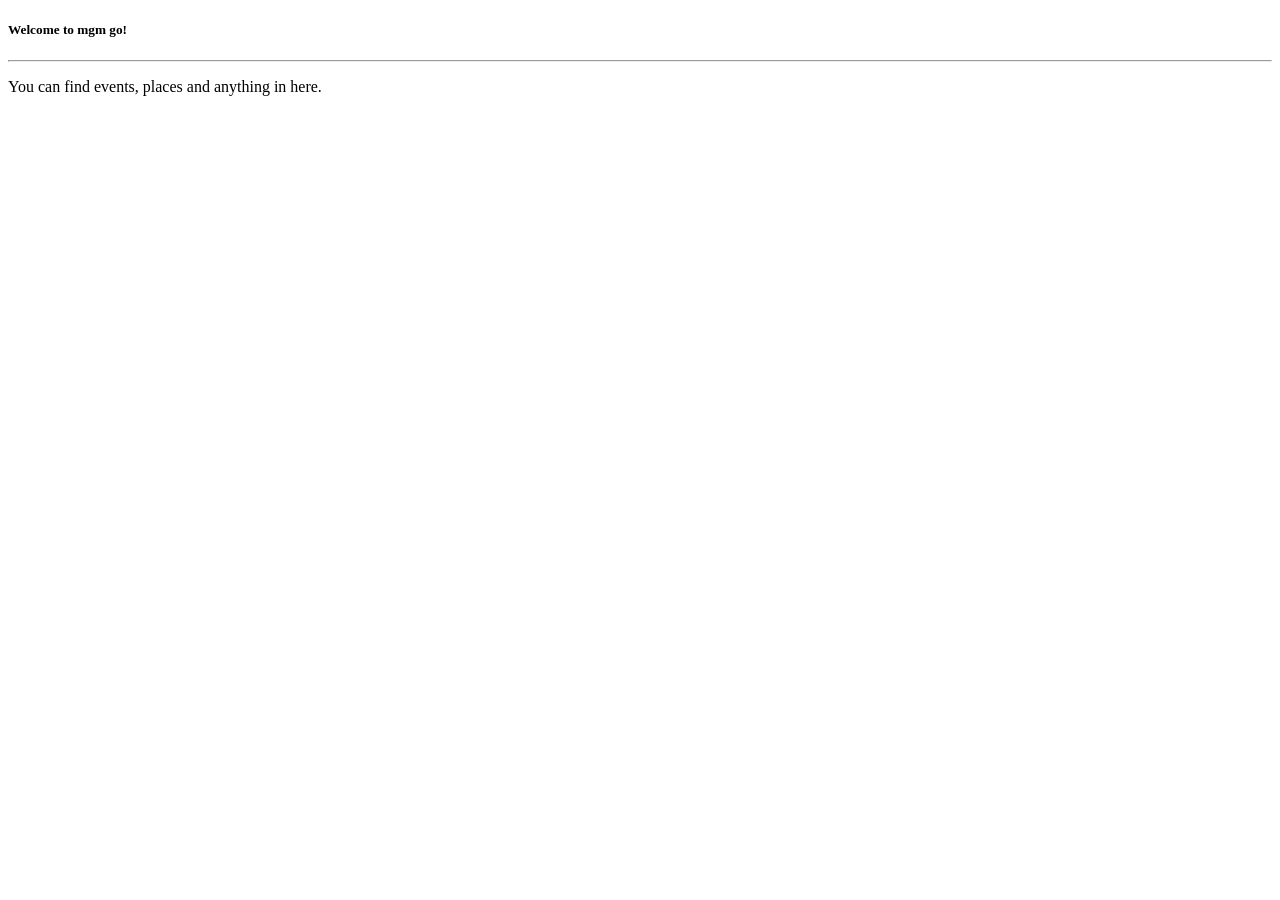
<file: src/main/webapp/WEB-INF/templates/home/index.html>
<!DOCTYPE html>
<html xmlns="http://www.w3.org/1999/xhtml"
      lang="en" xmlns:th="www.thymeLeaf.org"
      xmlns:layout="http://www.ultraq.net.nz/thymeleaf/layout"
      layout:decorate="~{layout/default-layout}">
<head>
    <title>mgm go</title>
    <link rel="stylesheet" type="text/css" th:href="@{/static/css/home/index.css}"/>

</head>
<body>

<div layout:fragment="main-content">
    <h5 class="display-4 d-none d-lg-block">Welcome to mgm go!</h5>
    <hr class="my-4 display-4 d-none d-lg-block">
    <p>You can find events, places and anything in here.</p>
    <div th:if="${not #lists.isEmpty(activities)}" th:each="item: ${activities}" class="activities">
        <a class="activity-item" th:href="@{/activity/{id}(id=${item.id})}" id="activity-link" >
            <div class="activity-img--wrapper col-lg-2 col-4 mr-1 pl-0">
                <img id="image-on-home-page" th:src="${item.imageId!=null}?@{/api/image/}+${item.imageId}:@{/static/images/no-img.png}"
                     alt=""/>
            </div>
            <p class="activity-name" th:text="${item.name}"></p>
        </a>

    </div>
</body>
</html>
</file>
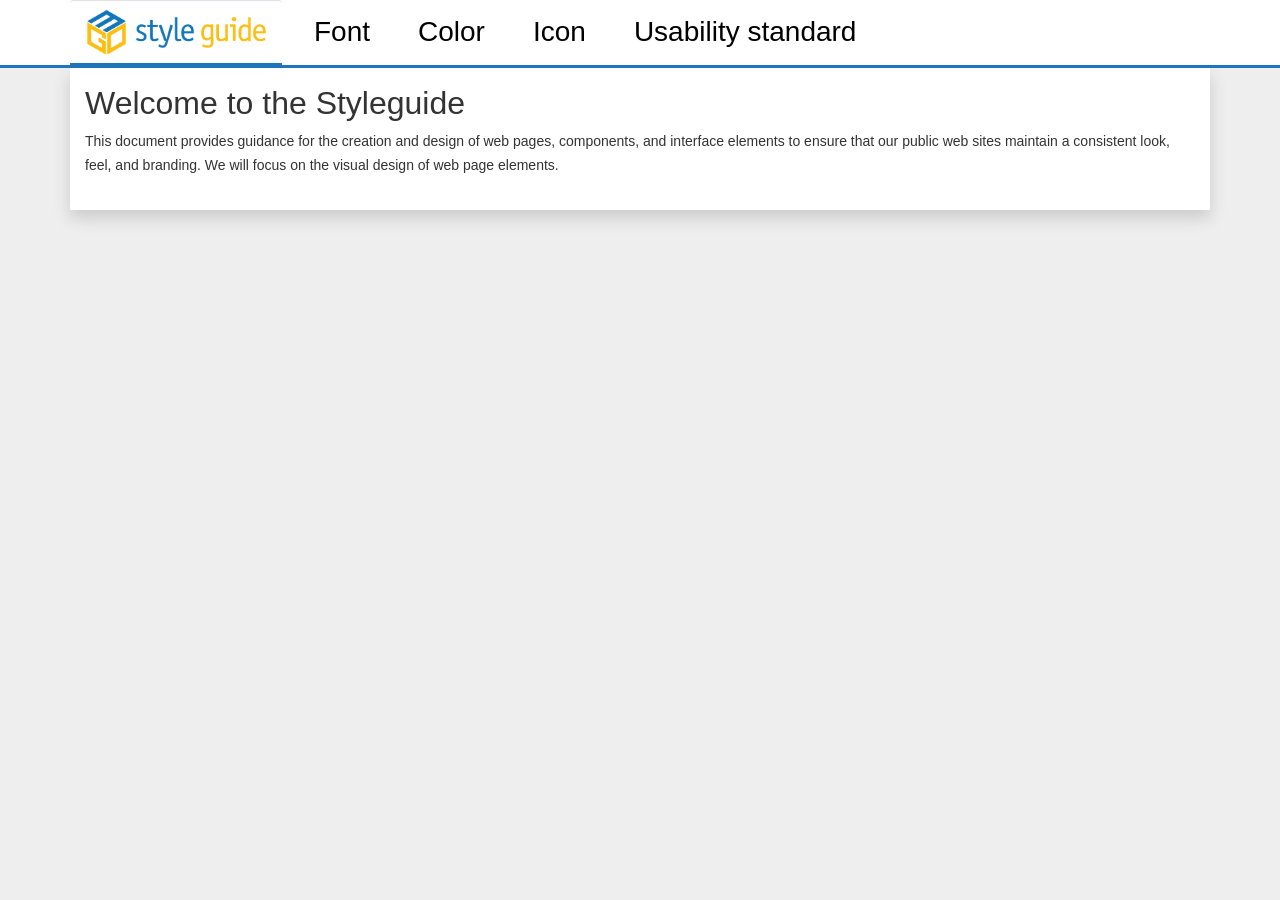
<file: style-guide/Styleguide.html>
<!DOCTYPE html>
<!--
To change this license header, choose License Headers in Project Properties.
To change this template file, choose Tools | Templates
and open the template in the editor.
-->
<html>
<head>
    <title>Mgm GO Styleguide</title>
    <meta charset="UTF-8">
    <meta name="viewport" content="width=device-width, initial-scale=1.0">
    <link rel="stylesheet" href="https://stackpath.bootstrapcdn.com/bootstrap/4.3.1/css/bootstrap.min.css" integrity="sha384-ggOyR0iXCbMQv3Xipma34MD+dH/1fQ784/j6cY/iJTQUOhcWr7x9JvoRxT2MZw1T" crossorigin="anonymous">
    <link rel="stylesheet" href="https://cdnjs.cloudflare.com/ajax/libs/font-awesome/4.7.0/css/font-awesome.min.css">
    <link rel="stylesheet" href="style.css">
    <link rel="stylesheet" href="../src/main/webapp/static/css/main.css">
</head>
<body style="background-color: #eee;">
<div class="tab-content head sticky-top  border-left-0 border-right-0 border-top-0" id="nav-tabContent">
    <nav class="container p-0">
        <div class="nav nav-tabs option border-bottom-0" id="nav-tab" role="tablist">
            <a class="nav-item nav-link mr-2 ml-0 d-flex align-items-center  active " id="nav-guide-tab" data-toggle="tab" href="#nav-guide" role="tab" aria-controls="nav-guide" aria-selected="true"><img src="style guide.png" class="imgFixed"></a>
            <a class="nav-item nav-link mx-2 d-flex align-items-center" id="nav-font-tab" data-toggle="tab" href="#nav-font" role="tab" aria-controls="nav-font" aria-selected="false"><h3 class="mb-0">Font</h3></a>
            <a class="nav-item nav-link mx-2 d-flex align-items-center" id="nav-color-tab" data-toggle="tab" href="#nav-color" role="tab" aria-controls="nav-color" aria-selected="false"><h3 class="mb-0">Color</h3></a>
            <a class="nav-item nav-link mx-2 d-flex align-items-center" id="nav-icon-tab" data-toggle="tab" href="#nav-icon" role="tab" aria-controls="nav-icon" aria-selected="false"><h3 class="mb-0">Icon</h3></a>
            <a class="nav-item nav-link mx-2 d-flex align-items-center" id="nav-us-tab" data-toggle="tab" href="#nav-us" role="tab" aria-controls="nav-us" aria-selected="false"><h3 class="mb-0">Usability standard</h3></a>
        </div>
    </nav>
</div>
<div class="container shadow    " style="background-color: #ffffff;">
    <div class="tab-content py-3 px-3 px-sm-0" id="nav-tabContent">
        <div class="tab-pane fade  active show" id="nav-guide" role="tabpanel" aria-labelledby="nav-guide-tab">
            <h2>Welcome to the Styleguide</h2>
            <p> This document provides guidance for the creation
                and design of web pages, components, and interface
                elements to ensure that our public web sites maintain a
                consistent look, feel, and branding.
                We will focus on the visual design of web page
                elements.
            </p>
        </div>
        <div class="tab-pane fade" id="nav-font" role="tabpanel" aria-labelledby="nav-font-tab">
            <!--                    <p>Font here</p>-->
            <div class="boxFontInfo">
                <div class="text-muted">
                    <h3 style="margin-left: 0.5em;">Headings</h3>
                </div>
                <div style="padding: 1em">
                    <p>Heading tags are design from &lth1&gt to &lth6&gt<br>
                        In heading tag &lth1&gt is the largest size while &lth6&gt is the smallest size.</p>
                    <table>
                        <tr>
                            <th><h3>Heading</h3></th>
                            <th><h3>Example</h3></th>
                        </tr>
                        <tr>
                            <td>
                                <span style="color: #2f6f9f">&lth1 </span>
                                <span style="color: #2f6f9f">&gt</span>
                                <span style="color: #2f6f9f">&lt/h1&gt</span>
                            </td>
                            <td><h1>This is a example for heading level 1</h1></td>
                        </tr>
                        <tr>
                            <td>
                                <span style="color: #2f6f9f">&lth2 </span>
                                <span style="color: #2f6f9f">&gt</span>
                                <span style="color: #2f6f9f">&lt/h2&gt</span>
                            </td>
                            <td><h2>This is a example for heading level 2</h2></td>
                        </tr>
                        <tr>
                            <td>
                                <span style="color: #2f6f9f">&lth3 </span>
                                <span style="color: #2f6f9f">&gt</span>
                                <span style="color: #2f6f9f">&lt/h3&gt</span>
                            </td>
                            <td><h3>This is a example for heading level 3</h3></td>
                        </tr>
                        <tr>
                            <td>
                                <span style="color: #2f6f9f">&lth4 </span>
                                <span style="color: #2f6f9f">&gt</span>
                                <span style="color: #2f6f9f">&lt/h4&gt</span>
                            </td>
                            <td><h4>This is a example for heading level 4</h4></td>
                        </tr>
                        <tr>
                            <td>
                                <span style="color: #2f6f9f">&lth5 </span>
                                <span style="color: #2f6f9f">&gt</span>
                                <span style="color: #2f6f9f">&lt/h5&gt</span>
                            </td>
                            <td><h5>This is a example for heading level 5</h5></td>
                        </tr>
                        <tr>
                            <td>
                                <span style="color: #2f6f9f">&lth6 </span>
                                <span style="color: #2f6f9f">&gt</span>
                                <span style="color: #2f6f9f">&lt/h6&gt</span>
                            </td>
                            <td><h6>This is a example for heading level 6</h6></td>
                        </tr>
                    </table>
                </div>
            </div>
            <div class="container">
                <div class="text-muted">
                    <h3>Font weight and italics</h3>
                </div>
                <div>
                    <p>Quickly change the weight (boldness) of text or italicize text</p>
                    <div class="boxExample">
                        <p class="font-weight-bold">Bold text.</p>
                        <p class="font-weight-bolder">Bolder weight text (relative to the parent element).</p>
                        <p class="font-weight-normal">Normal weight text.</p>
                        <p class="font-weight-light">Light weight text.</p>
                        <p class="font-weight-lighter">Lighter weight text (relative to the parent element).</p>
                        <p class="font-italic">Italic text.</p>
                    </div>

                    <div class="card shadow-sm my-3">
                        <h4 class="card-header bg-white"> <span class="badge badge-secondary">HTML</span></h4>
                        <div>
                                    <pre class="bg-code text-info pl-5 mb-0">

<code class="language-html"><span class="token tag"><span class="token tag"><span class="token punctuation">&lt;</span>p</span> <span class="token attr-name">class</span><span class="token attr-value"><span class="token punctuation">=</span><span class="token punctuation">"</span>font-weight-bold<span class="token punctuation">"</span></span><span class="token punctuation">&gt;</span></span>Bold text<span class="token tag"><span class="token tag"><span class="token punctuation">&lt;/</span>h1</span><span class="token punctuation">&gt;</span></span><span aria-hidden="true" class="line-numbers-rows"><span></span></span></code>
<code class="language-html"><span class="token tag"><span class="token tag"><span class="token punctuation">&lt;</span>p</span> <span class="token attr-name">class</span><span class="token attr-value"><span class="token punctuation">=</span><span class="token punctuation">"</span>font-weight-bolder<span class="token punctuation">"</span></span><span class="token punctuation">&gt;</span></span>Bolder weight text (relative to the parent element). <span class="token tag"><span class="token tag"><span class="token punctuation">&lt;/</span>h1</span><span class="token punctuation">&gt;</span></span><span aria-hidden="true" class="line-numbers-rows"><span></span></span></code>
<code class="language-html"><span class="token tag"><span class="token tag"><span class="token punctuation">&lt;</span>p</span> <span class="token attr-name">class</span><span class="token attr-value"><span class="token punctuation">=</span><span class="token punctuation">"</span>font-weight-normal<span class="token punctuation">"</span></span><span class="token punctuation">&gt;</span></span>Normal weight text.<span class="token tag"><span class="token tag"><span class="token punctuation">&lt;/</span>h1</span><span class="token punctuation">&gt;</span></span><span aria-hidden="true" class="line-numbers-rows"><span></span></span></code>
<code class="language-html"><span class="token tag"><span class="token tag"><span class="token punctuation">&lt;</span>p</span> <span class="token attr-name">class</span><span class="token attr-value"><span class="token punctuation">=</span><span class="token punctuation">"</span>font-weight-light<span class="token punctuation">"</span></span><span class="token punctuation">&gt;</span></span>Light weight text. <span class="token tag"><span class="token tag"><span class="token punctuation">&lt;/</span>h1</span><span class="token punctuation">&gt;</span></span><span aria-hidden="true" class="line-numbers-rows"><span></span></span></code>
<code class="language-html"><span class="token tag"><span class="token tag"><span class="token punctuation">&lt;</span>p</span> <span class="token attr-name">class</span><span class="token attr-value"><span class="token punctuation">=</span><span class="token punctuation">"</span>font-weight-lighter<span class="token punctuation">"</span></span><span class="token punctuation">&gt;</span></span>Lighter weight text (relative to the parent element). <span class="token tag"><span class="token tag"><span class="token punctuation">&lt;/</span>h1</span><span class="token punctuation">&gt;</span></span><span aria-hidden="true" class="line-numbers-rows"><span></span></span></code>
<code class="language-html"><span class="token tag"><span class="token tag"><span class="token punctuation">&lt;</span>p</span> <span class="token attr-name">class</span><span class="token attr-value"><span class="token punctuation">=</span><span class="token punctuation">"</span>font-italic<span class="token punctuation">"</span></span><span class="token punctuation">&gt;</span></span>Italic text.<span class="token tag"><span class="token tag"><span class="token punctuation">&lt;/</span>h1</span><span class="token punctuation">&gt;</span></span><span aria-hidden="true" class="line-numbers-rows"><span></span></span></code>
                                    </pre>
                        </div>
                    </div>
                </div>
            </div>
            <div class="container pt-3">
                <div class="text-muted">
                    <h3>Display headings</h3>
                </div>
                <div>
                    <p>Bootstrap 4 introduces display headings that can be used when you need a heading to stand out. <br>Display headings are displayed in larger font-size but lighter font-weight.</p>
                    <div class="boxExample">
                        <h1 class="display-1">Display 1</h1>
                        <h1 class="display-2">Display 2</h1>
                        <h1 class="display-3">Display 3</h1>
                        <h1 class="display-4">Display 4</h1>
                    </div>
                    <div class="card shadow-sm my-3">
                        <h4 class="card-header bg-white"> <span class="badge badge-secondary">HTML</span></h4>
                        <div>
                                    <pre class="bg-code text-info pl-5 mb-0">

<code class="language-html"><span class="token tag"><span class="token tag"><span class="token punctuation">&lt;</span>h1</span> <span class="token attr-name">class</span><span class="token attr-value"><span class="token punctuation">=</span><span class="token punctuation">"</span>display-1<span class="token punctuation">"</span></span><span class="token punctuation">&gt;</span></span>Display-1<span class="token tag"><span class="token tag"><span class="token punctuation">&lt;/</span>h1</span><span class="token punctuation">&gt;</span></span><span aria-hidden="true" class="line-numbers-rows"><span></span></span></code>
<code class="language-html"><span class="token tag"><span class="token tag"><span class="token punctuation">&lt;</span>h1</span> <span class="token attr-name">class</span><span class="token attr-value"><span class="token punctuation">=</span><span class="token punctuation">"</span>display-2<span class="token punctuation">"</span></span><span class="token punctuation">&gt;</span></span>Display-2<span class="token tag"><span class="token tag"><span class="token punctuation">&lt;/</span>h1</span><span class="token punctuation">&gt;</span></span><span aria-hidden="true" class="line-numbers-rows"><span></span></span></code>
<code class="language-html"><span class="token tag"><span class="token tag"><span class="token punctuation">&lt;</span>h1</span> <span class="token attr-name">class</span><span class="token attr-value"><span class="token punctuation">=</span><span class="token punctuation">"</span>display-3<span class="token punctuation">"</span></span><span class="token punctuation">&gt;</span></span>Display-3<span class="token tag"><span class="token tag"><span class="token punctuation">&lt;/</span>h1</span><span class="token punctuation">&gt;</span></span><span aria-hidden="true" class="line-numbers-rows"><span></span></span></code>
<code class="language-html"><span class="token tag"><span class="token tag"><span class="token punctuation">&lt;</span>h1</span> <span class="token attr-name">class</span><span class="token attr-value"><span class="token punctuation">=</span><span class="token punctuation">"</span>display-4<span class="token punctuation">"</span></span><span class="token punctuation">&gt;</span></span>Display-4<span class="token tag"><span class="token tag"><span class="token punctuation">&lt;/</span>h1</span><span class="token punctuation">&gt;</span></span><span aria-hidden="true" class="line-numbers-rows"><span></span></span></code>
                                    </pre>
                        </div>
                    </div>
                </div>
            </div>
            <div class="container pt-3">
                <div class="text-muted">
                    <h3 class='pb-3'style="margin-left: 0.5em;">Font family</h3>
                </div>
                <div class="section-preview shadow-sm">
                    <p style="font-family: Open-Sans">This is Open-Sans font</p>
                    <p style="font-family: Arial">This is Arial font.</p>
                    <p style="font-family: Arial">This is sans-serif font.</p>
                </div>
                <div class="card shadow-sm my-3">
                    <h4 class="card-header bg-white"> <span class="badge badge-secondary">HTML</span></h4>
                    <div>
                                <pre class="bg-code text-info pl-5 mb-0">

<code class="language-html"><span class="token tag"><span class="token tag"><span class="token punctuation">&lt;</span>p</span> <span class="token attr-name">style</span><span class="token attr-value"><span class="token punctuation">=</span><span class="token punctuation">"</span>font-family: Open-Sans<span class="token punctuation">"</span></span><span class="token punctuation">&gt;</span></span>This is Open-Sans font<span class="token tag"><span class="token tag"><span class="token punctuation">&lt;/</span>p</span><span class="token punctuation">&gt;</span></span><span aria-hidden="true" class="line-numbers-rows"><span></span></span></code>
<code class="language-html"><span class="token tag"><span class="token tag"><span class="token punctuation">&lt;</span>p</span> <span class="token attr-name">style</span><span class="token attr-value"><span class="token punctuation">=</span><span class="token punctuation">"</span>font-family: Arial<span class="token punctuation">"</span></span><span class="token punctuation">&gt;</span></span>This is Arial font.<span class="token tag"><span class="token tag"><span class="token punctuation">&lt;/</span>p</span><span class="token punctuation">&gt;</span></span> <span aria-hidden="true" class="line-numbers-rows"><span></span></span></code>
<code class="language-html"><span class="token tag"><span class="token tag"><span class="token punctuation">&lt;</span>p</span> <span class="token attr-name">style</span><span class="token attr-value"><span class="token punctuation">=</span><span class="token punctuation">"</span>font-family: Arial<span class="token punctuation">"</span></span><span class="token punctuation">&gt;</span></span>This is sans-serif font.<span class="token tag"><span class="token tag"><span class="token punctuation">&lt;/</span>p</span><span class="token punctuation">&gt;</span></span> <span aria-hidden="true" class="line-numbers-rows"><span></span></span></code>
                                </pre>
                    </div>
                </div>
            </div>
        </div>
        <div class="tab-pane fade" id="nav-color" role="tabpanel" aria-labelledby="nav-color-tab">
            <div class="colorElement">
                <h2 class="text-muted">Background color</h2>
                <div class="colorInfo2">
                    <div class="p-3 mb-2 bg-primary text-white colorChoose">.bg-primary</div>
                    <div class="p-3 mb-2 bg-secondary text-white colorChoose">.bg-secondary</div>
                    <div class="p-3 mb-2 bg-success text-white colorChoose">.bg-success</div>
                    <div class="p-3 mb-2 bg-danger text-white colorChoose">.bg-danger</div>
                    <div class="p-3 mb-2 bg-warning text-dark colorChoose">.bg-warning</div>
                    <div class="p-3 mb-2 bg-info text-white colorChoose">.bg-info</div>
                    <div class="p-3 mb-2 bg-light text-dark colorChoose">.bg-light</div>
                    <div class="p-3 mb-2 bg-dark text-white colorChoose">.bg-dark</div>
                    <div class="p-3 mb-2 bg-white text-dark colorChoose">.bg-white</div>
                    <div class="p-3 mb-2 bg-transparent text-dark colorChoose">.bg-transparent</div>
                </div>
            </div>
            <div class="colorElement">
                <h2 class="text-muted">Text color</h2>
                <div class="colorInfo2">
                    <p class="text-primary">.text-primary</p>
                    <p class="text-secondary">.text-secondary</p>
                    <p class="text-success">.text-success</p>
                    <p class="text-danger">.text-danger</p>
                    <p class="text-warning">.text-warning</p>
                    <p class="text-info">.text-info</p>
                    <p class="text-light bg-dark">.text-light</p>
                    <p class="text-dark">.text-dark</p>
                    <p class="text-body">.text-body</p>
                    <p class="text-muted">.text-muted</p>
                    <p class="text-white bg-dark">.text-white</p>
                    <p class="text-black-50">.text-black-50</p>
                    <p class="text-white-50 bg-dark">.text-white-50</p>
                </div>
            </div>
            <div class="colorElement">
                <h2 class="text-muted">Optional color</h2>
                <div class="container" style="text-align: center">
                    <div class="row">
                        <div class="col-sm boxColorInfo">
                            <div class="boxColor bg-danger"></div>
                            <div>
                                <p>#dc3545<br>rgb(220, 53, 69)<br>hsl(354, 70%, 54%)</p>
                            </div>
                        </div>
                        <div class="col-sm boxColorInfo">
                            <div class="boxColor" style="background: #fd7e14"></div>
                            <div>
                                <p>#fd7e14<br>rgb(253, 126, 20)<br>hsl(27, 98%, 54%)</p>
                            </div>
                        </div>
                        <div class="col-sm boxColorInfo">
                            <div class="boxColor" style="background: #fbbe0a"></div>
                            <div>
                                <p>#fbbe0a<br>rgb(251, 190, 10)<br>hsl(45, 97%, 51%)</p>
                            </div>
                        </div>
                    </div>
                </div>
                <div class="container" style="text-align: center">
                    <div class="row">
                        <div class="col-sm boxColorInfo">
                            <div class="boxColor" style="background: #1d76bb"></div>
                            <div>
                                <p>#1d76bb<br>rgb(29, 118, 187)<br>hsl(206, 73%, 42%)</p>
                            </div>
                        </div>
                        <div class="col-sm boxColorInfo">
                            <div class="boxColor" style="background: #6610f2"></div>
                            <div>
                                <p>#6610f2<br>rgb(102, 16, 242)<br>hsl(263, 90%, 51%)</p>
                            </div>
                        </div>
                        <div class="col-sm boxColorInfo">
                            <div class="boxColor" style="background: #6f42c1"></div>
                            <div>
                                <p>#6f42c1<br>rgb(111, 66, 193)<br>hsl(261, 51%, 51%)</p>
                            </div>
                        </div>
                    </div>
                </div>
                <div class="container" style="text-align: center">
                    <div class="row">
                        <div class="col-sm boxColorInfo">
                            <div class="boxColor" style="background: #28a745"></div>
                            <div>
                                <p>#28a745<br>rgb(40, 167, 69)<br>hsl(134, 61%, 41%)</p>
                            </div>
                        </div>
                        <div class="col-sm boxColorInfo">
                            <div class="boxColor" style="background: #20c997"></div>
                            <div>
                                <p>#20c997<br>rgb(32, 201, 151)<br>hsl(210, 11%, 15%)</p>
                            </div>
                        </div>
                        <div class="col-sm boxColorInfo">
                            <div class="boxColor" style="background: #17a2b8"></div>
                            <div>
                                <p>#17a2b8<br>rgb(23, 162, 184)<br>hsl(188, 78%, 41%)</p>
                            </div>
                        </div>
                    </div>
                </div>
                <div class="container" style="text-align: center">
                    <div class="row">
                        <div class="col-sm boxColorInfo">
                            <div class="boxColor" style="background: #343a40"></div>
                            <div>
                                <p>#343a40<br>rgb(52, 58, 64)<br>hsl(210, 10%, 23%)</p>
                            </div>
                        </div>
                        <div class="col-sm boxColorInfo">
                            <div class="boxColor" style="background: #6c757d"></div>
                            <div>
                                <p>#6c757d<br>rgb(108, 117, 125)<br>hsl(208, 7%, 46%)</p>
                            </div>
                        </div>
                        <div class="col-sm boxColorInfo">
                            <div class="boxColor" style="background: #f8f9fa"></div>
                            <div>
                                <p>#f8f9fa<br>rgb(248, 249, 250)<br>hsl(210, 17%, 98%)</p>
                            </div>
                        </div>
                    </div>
                </div>
            </div>

        </div>
        <div class="tab-pane fade" id="nav-icon" role="tabpanel" aria-labelledby="nav-icon-tab">
            <div class="container py-4">
                <h3 class="text-muted pb-3">Basic Usages</h3>
                <p>We use a powerful set of icons called Font Awesome.</p>
                <p>You can place Font Awesome icons just about anywhere using the CSS Prefix <span class='text-danger'>fa</span> and
                    the icon's name. Font Awesome is designed to be used with inline elements.</p>
                <!-- basic usage -->
                <div class="container section-preview shadow-sm">
                    <div class="row">
                        <div class="col-sm">
                            <ul class="list-unstyled">
                                <li class="d-flex align-items-center my-2">
                                    <i class="fa fa-facebook-square my-icon mx-3"></i>
                                    fa-facebook-square
                                </li>
                                <li class="d-flex align-items-center my-2">
                                    <i class="fa fa-twitter-square my-icon mx-3"></i>
                                    fa-twitter-square
                                </li>
                                <li class="d-flex align-items-center my-2">
                                    <i class="fa fa-youtube-square my-icon mx-3"></i>
                                    fa-youtube-square
                                </li>
                                <li class="d-flex align-items-center my-2">
                                    <i class="fa fa-youtube my-icon mx-3"></i>
                                    fa-youtube
                                </li>
                                <li class="d-flex align-items-center my-2">
                                    <i class="fa fa-youtube-play my-icon mx-3"></i>
                                    fa-youtube-play
                                </li>
                                <li class="d-flex align-items-center my-2">
                                    <i class="fa fa-google-plus-square my-icon mx-3"></i>
                                    fa-google-plus-square
                                </li>
                                <li class="d-flex align-items-center my-2">
                                    <i class="fa fa-google my-icon mx-3"></i>
                                    fa-google
                                </li>
                                <li class="d-flex align-items-center my-2">
                                    <i class="fa fa-github-square my-icon mx-3"></i>
                                    fa-github-square
                                </li>
                                <li class="d-flex align-items-center my-2">
                                    <i class="fa fa-github my-icon mx-3"></i>
                                    fa-github
                                </li>
                                <li class="d-flex align-items-center my-2">
                                    <i class="fa fa-github-alt my-icon mx-3"></i>
                                    fa-github-alt
                                </li>
                                <li class="d-flex align-items-center my-2">
                                    <i class="fa fa-git-square my-icon mx-3"></i>
                                    fa-git-square
                                </li>
                                <li class="d-flex align-items-center my-2">
                                    <i class="fa fa-git my-icon mx-3"></i>
                                    fa-git
                                </li>
                                <li class="d-flex align-items-center my-2">
                                    <i class="fa fa-linkedin-square my-icon mx-3"></i>
                                    fa-linkedin-square
                                </li>
                                <li class="d-flex align-items-center my-2">
                                    <i class="fa fa-linkedin my-icon mx-3"></i>
                                    fa-linkedin
                                </li>
                                <li class="d-flex align-items-center my-2">
                                    <i class="fa fa-skype my-icon mx-3"></i>
                                    fa-skype
                                </li>
                                <li class="d-flex align-items-center my-2">
                                    <i class="fa fa-chrome my-icon mx-3"></i>
                                    fa-chrome
                                </li>
                                <li class="d-flex align-items-center my-2">
                                    <i class="fa fa-safari my-icon mx-3"></i>
                                    fa-safari
                                </li>
                                <li class="d-flex align-items-center my-2">
                                    <i class="fa fa-firefox my-icon mx-3"></i>
                                    fa-firefox
                                </li>
                                <li class="d-flex align-items-center my-2">
                                    <i class="fa fa-opera my-icon mx-3"></i>
                                    fa-opera
                                </li>
                                <li class="d-flex align-items-center my-2">
                                    <i class="fa fa-internet-explorer my-icon mx-3"></i>
                                    fa-internet-explorer
                                </li>
                                <li class="d-flex align-items-center my-2">
                                    <i class="fa fa-user my-icon mx-3"></i>
                                    fa-user
                                </li>
                                <li class="d-flex align-items-center my-2">
                                    <i class="fa fa-user-plus my-icon mx-3"></i>
                                    fa-user-plus
                                </li>
                            </ul>
                        </div>
                        <div class="col-sm">
                            <ul class="list-unstyled">
                                <li class="d-flex align-items-center my-2">
                                    <i class="fa fa-user-times my-icon mx-3"></i>
                                    fa-user-times
                                </li>
                                <li class="d-flex align-items-center my-2">
                                    <i class="fa fa-phone my-icon mx-3"></i>
                                    fa-phone
                                </li>
                                <li class="d-flex align-items-center my-2">
                                    <i class="fa fa-phone-square my-icon mx-3"></i>
                                    fa-phone-square
                                </li>
                                <li class="d-flex align-items-center my-2">
                                    <i class="fa fa-microphone my-icon mx-3"></i>
                                    fa-microphone
                                </li>
                                <li class="d-flex align-items-center my-2">
                                    <i class="fa fa-microphone-slash my-icon mx-3"></i>
                                    fa-microphone-slash
                                </li>
                                <li class="d-flex align-items-center my-2">
                                    <i class="fa fa-headphones my-icon mx-3"></i>
                                    fa-headphones
                                </li>
                                <li class="d-flex align-items-center my-2">
                                    <i class="fa fa-envelope my-icon mx-3"></i>
                                    fa-envelope
                                </li>
                                <li class="d-flex align-items-center my-2">
                                    <i class="fa fa-envelope-square my-icon mx-3"></i>
                                    fa-envelope-square
                                </li>
                                <li class="d-flex align-items-center my-2">
                                    <i class="fa fa-envelope-o my-icon mx-3"></i>
                                    fa-envelope-o
                                </li>
                                <li class="d-flex align-items-center my-2">
                                    <i class="fa fa-undo my-icon mx-3"></i>
                                    fa-undo
                                </li>
                                <li class="d-flex align-items-center my-2">
                                    <i class="fa fa-quote-left my-icon mx-3"></i>
                                    fa-quote-left
                                </li>
                                <li class="d-flex align-items-center my-2">
                                    <i class="fa fa-quote-right my-icon mx-3"></i>
                                    fa-quote-right
                                </li>
                                <li class="d-flex align-items-center my-2">
                                    <i class="fa fa-key my-icon mx-3"></i>
                                    fa-key
                                </li>
                                <li class="d-flex align-items-center my-2">
                                    <i class="fa fa-download my-icon mx-3"></i>
                                    fa-download
                                </li>
                                <li class="d-flex align-items-center my-2">
                                    <i class="fa fa-upload my-icon mx-3"></i>
                                    fa-upload
                                </li>
                                <li class="d-flex align-items-center my-2">
                                    <i class="fa fa-star my-icon mx-3"></i>
                                    fa-star
                                </li>
                                <li class="d-flex align-items-center my-2">
                                    <i class="fa fa-star-o my-icon mx-3"></i>
                                    fa-star-o
                                </li>
                                <li class="d-flex align-items-center my-2">
                                    <i class="fa fa-arrow-circle-down my-icon mx-3"></i>
                                    fa-arrow-circle-down
                                </li>
                                <li class="d-flex align-items-center my-2">
                                    <i class="fa fa-arrow-circle-up my-icon mx-3"></i>
                                    fa-arrow-circle-up
                                </li>
                                <li class="d-flex align-items-center my-2">
                                    <i class="fa fa-arrow-circle-right my-icon mx-3"></i>
                                    fa-arrow-circle-right
                                </li>
                                <li class="d-flex align-items-center my-2">
                                    <i class="fa fa-arrow-circle-left my-icon mx-3"></i>
                                    fa-arrow-circle-left
                                </li>
                                <li class="d-flex align-items-center my-2">
                                    <i class="fa fa-camera my-icon mx-3"></i>
                                    fa-camera
                                </li>
                            </ul>
                        </div>
                        <div class="col-sm">
                            <ul class="list-unstyled">
                                <li class="d-flex align-items-center my-2">
                                    <i class="fa fa-database my-icon mx-3"></i>
                                    fa-database
                                </li>
                                <li class="d-flex align-items-center my-2">
                                    <i class="fa fa-arrow-left my-icon mx-3"></i>
                                    fa-arrow-left
                                </li>
                                <li class="d-flex align-items-center my-2">
                                    <i class="fa fa-arrow-right my-icon mx-3"></i>
                                    fa-arrow-right
                                </li>
                                <li class="d-flex align-items-center my-2">
                                    <i class="fa fa-arrow-up my-icon mx-3"></i>
                                    fa-arrow-up
                                </li>
                                <li class="d-flex align-items-center my-2">
                                    <i class="fa fa-arrow-down my-icon mx-3"></i>
                                    fa-arrow-down
                                </li>
                                <li class="d-flex align-items-center my-2">
                                    <i class="fa fa-code my-icon mx-3"></i>
                                    fa-code
                                </li>
                                <li class="d-flex align-items-center my-2">
                                    <i class="fa fa-search my-icon mx-3"></i>
                                    fa-search
                                </li>
                                <li class="d-flex align-items-center my-2">
                                    <i class="fa fa-tag my-icon mx-3"></i>
                                    fa-tag
                                </li>
                                <li class="d-flex align-items-center my-2">
                                    <i class="fa fa-tags my-icon mx-3"></i>
                                    fa-tags
                                </li>
                                <li class="d-flex align-items-center my-2">
                                    <i class="fa fa-bookmark my-icon mx-3"></i>
                                    fa-bookmark
                                </li>
                                <li class="d-flex align-items-center my-2">
                                    <i class="fa fa-check my-icon mx-3"></i>
                                    fa-check
                                </li>
                                <li class="d-flex align-items-center my-2">
                                    <i class="fa fa-times my-icon mx-3"></i>
                                    fa-times
                                </li>
                                <li class="d-flex align-items-center my-2">
                                    <i class="fa fa-home my-icon mx-3"></i>
                                    fa-home
                                </li>
                                <li class="d-flex align-items-center my-2">
                                    <i class="fa fa-cog my-icon mx-3"></i>
                                    fa-cog
                                </li>
                                <li class="d-flex align-items-center my-2">
                                    <i class="fa fa-trash my-icon mx-3"></i>
                                    fa-trash
                                </li>
                                <li class="d-flex align-items-center my-2">
                                    <i class="fa fa-clock-o my-icon mx-3"></i>
                                    fa-clock-o
                                </li>
                                <li class="d-flex align-items-center my-2">
                                    <i class="fa fa-th my-icon mx-3"></i>
                                    fa-th
                                </li>
                                <li class="d-flex align-items-center my-2">
                                    <i class="fa fa-th-list my-icon mx-3"></i>
                                    fa-th-list
                                </li>
                                <li class="d-flex align-items-center my-2">
                                    <i class="fa fa-share my-icon mx-3"></i>
                                    fa-share
                                </li>
                                <li class="d-flex align-items-center my-2">
                                    <i class="fa fa-plus my-icon mx-3"></i>
                                    fa-plus
                                </li>
                                <li class="d-flex align-items-center my-2">
                                    <i class="fa fa-minus my-icon mx-3"></i>
                                    fa-minus
                                </li>
                            </ul>
                        </div>
                    </div>
                </div>
                <div class="card shadow-sm my-3">
                    <h4 class="card-header bg-white"> <span class="badge badge-secondary">HTML</span></h4>
                    <div>
                                <pre class="bg-code text-info pl-5 mb-0">

<code class="language-html"><span class="token tag"><span class="token tag"><span class="token punctuation">&lt;</span>i</span> <span class="token attr-name">class</span><span class="token attr-value"><span class="token punctuation">=</span><span class="token punctuation">"</span>fa fa-facebook-square<span class="token punctuation">"</span></span><span class="token punctuation">&gt;</span></span><span class="token tag"><span class="token tag"><span class="token punctuation">&lt;/</span>i</span><span class="token punctuation">&gt;</span></span> fa-facebook-square<span aria-hidden="true" class="line-numbers-rows"><span></span></span></code>
<code class="language-html"><span class="token tag"><span class="token tag"><span class="token punctuation">&lt;</span>i</span> <span class="token attr-name">class</span><span class="token attr-value"><span class="token punctuation">=</span><span class="token punctuation">"</span>fa fa-twitter-square<span class="token punctuation">"</span></span><span class="token punctuation">&gt;</span></span><span class="token tag"><span class="token tag"><span class="token punctuation">&lt;/</span>i</span><span class="token punctuation">&gt;</span></span> fa-twitter-square<span aria-hidden="true" class="line-numbers-rows"><span></span></span></code>
<code class="language-html"><span class="token tag"><span class="token tag"><span class="token punctuation">&lt;</span>i</span> <span class="token attr-name">class</span><span class="token attr-value"><span class="token punctuation">=</span><span class="token punctuation">"</span>fa fa-youtube-square<span class="token punctuation">"</span></span><span class="token punctuation">&gt;</span></span><span class="token tag"><span class="token tag"><span class="token punctuation">&lt;/</span>i</span><span class="token punctuation">&gt;</span></span> fa-youtube-square<span aria-hidden="true" class="line-numbers-rows"><span></span></span></code>
<code class="language-html"><span class="token tag"><span class="token tag"><span class="token punctuation">&lt;</span>i</span> <span class="token attr-name">class</span><span class="token attr-value"><span class="token punctuation">=</span><span class="token punctuation">"</span>fa fa-youtube<span class="token punctuation">"</span></span><span class="token punctuation">&gt;</span></span><span class="token tag"><span class="token tag"><span class="token punctuation">&lt;/</span>i</span><span class="token punctuation">&gt;</span></span> fa-youtube<span aria-hidden="true" class="line-numbers-rows"><span></span></span></code>
<code class="language-html"><span class="token tag"><span class="token tag"><span class="token punctuation">&lt;</span>i</span> <span class="token attr-name">class</span><span class="token attr-value"><span class="token punctuation">=</span><span class="token punctuation">"</span>fa fa-youtube-play<span class="token punctuation">"</span></span><span class="token punctuation">&gt;</span></span><span class="token tag"><span class="token tag"><span class="token punctuation">&lt;/</span>i</span><span class="token punctuation">&gt;</span></span> fa-youtube-play<span aria-hidden="true" class="line-numbers-rows"><span></span></span></code>
  ....
                                </pre>
                    </div>
                </div>
                <hr class="mt-5" />
                <!-- basic usage -->

                <!-- icons size -->
                <h3 class="text-muted pb-3">Sizes</h3>
                <p>To increase icon sizes relative to their container, uses <span class='text-danger'>fa-2x, fa-3x, fa-4x,
                                fa-5x.</span></p>
                <p>If you want to custom you size of icons, just using <span class='text-danger'>font-size</span> attribute.</p>
                <div class="container section-preview shadow-sm">
                    <li class="d-flex align-items-center my-3">
                        <i class="fa fa-university mx-3"></i>
                        <span>fa-university</span>
                    </li>
                    <li class="d-flex align-items-center my-3">
                        <i class="fa fa-university mx-3 fa-2x"></i>
                        <span>fa-university fa-2x</span>
                    </li>
                    <li class="d-flex align-items-center my-3">
                        <i class="fa fa-university mx-3 fa-3x"></i>
                        <span>fa-university fa-3x</span>
                    </li>
                    <li class="d-flex align-items-center my-3">
                        <i class="fa fa-university mx-3 fa-4x"></i>
                        <span>fa-university fa-4x</span>
                    </li>
                    <li class="d-flex align-items-center my-3">
                        <i class="fa fa-university mx-3 fa-5x"></i>
                        <span>fa-university fa-5x</span>
                    </li>
                    <li class="d-flex align-items-center my-3">
                        <i class="fa fa-university mx-3" style="font-size: 40px"></i>
                        <span>fa-university 40px</span>
                    </li>
                </div>
                <div class="card shadow-sm my-3">
                    <h4 class="card-header bg-white"> <span class="badge badge-secondary">HTML</span></h4>
                    <div>
                                <pre class="bg-code text-info pl-5 mb-0">

<code class="language-html"><span class="token tag"><span class="token tag"><span class="token punctuation">&lt;</span>i</span> <span class="token attr-name">class</span><span class="token attr-value"><span class="token punctuation">=</span><span class="token punctuation">"</span>fa fa-university<span class="token punctuation">"</span></span><span class="token punctuation">&gt;</span></span><span class="token tag"><span class="token tag"><span class="token punctuation">&lt;/</span>i</span><span class="token punctuation">&gt;</span></span> fa-university<span aria-hidden="true" class="line-numbers-rows"><span></span></span></code>
<code class="language-html"><span class="token tag"><span class="token tag"><span class="token punctuation">&lt;</span>i</span> <span class="token attr-name">class</span><span class="token attr-value"><span class="token punctuation">=</span><span class="token punctuation">"</span>fa fa-university fa-2x<span class="token punctuation">"</span></span><span class="token punctuation">&gt;</span></span><span class="token tag"><span class="token tag"><span class="token punctuation">&lt;/</span>i</span><span class="token punctuation">&gt;</span></span> fa-university fa-2x<span aria-hidden="true" class="line-numbers-rows"><span></span></span></code>
<code class="language-html"><span class="token tag"><span class="token tag"><span class="token punctuation">&lt;</span>i</span> <span class="token attr-name">class</span><span class="token attr-value"><span class="token punctuation">=</span><span class="token punctuation">"</span>fa fa-university fa-3x<span class="token punctuation">"</span></span><span class="token punctuation">&gt;</span></span><span class="token tag"><span class="token tag"><span class="token punctuation">&lt;/</span>i</span><span class="token punctuation">&gt;</span></span> fa-university fa-3x<span aria-hidden="true" class="line-numbers-rows"><span></span></span></code>
<code class="language-html"><span class="token tag"><span class="token tag"><span class="token punctuation">&lt;</span>i</span> <span class="token attr-name">class</span><span class="token attr-value"><span class="token punctuation">=</span><span class="token punctuation">"</span>fa fa-university fa-4x<span class="token punctuation">"</span></span><span class="token punctuation">&gt;</span></span><span class="token tag"><span class="token tag"><span class="token punctuation">&lt;/</span>i</span><span class="token punctuation">&gt;</span></span> fa-university fa-4x<span aria-hidden="true" class="line-numbers-rows"><span></span></span></code>
<code class="language-html"><span class="token tag"><span class="token tag"><span class="token punctuation">&lt;</span>i</span> <span class="token attr-name">class</span><span class="token attr-value"><span class="token punctuation">=</span><span class="token punctuation">"</span>fa fa-university fa-5x<span class="token punctuation">"</span></span><span class="token punctuation">&gt;</span></span><span class="token tag"><span class="token tag"><span class="token punctuation">&lt;/</span>i</span><span class="token punctuation">&gt;</span></span> fa-university fa-5x<span aria-hidden="true" class="line-numbers-rows"><span></span></span></code>
<code class="language-html"><span class="token tag"><span class="token tag"><span class="token punctuation">&lt;</span>i</span> <span class="token attr-name">class</span><span class="token attr-value"><span class="token punctuation">=</span><span class="token punctuation">"</span>fa fa-university<span class="token punctuation">"</span></span><span class="token attr-name"> style</span><span class="token attr-value"><span class="token punctuation">=</span><span class="token punctuation">"</span>font-size: 40px<span class="token punctuation">"</span></span><span class="token punctuation">&gt;</span></span><span class="token tag"><span class="token tag"><span class="token punctuation">&lt;/</span>i</span><span class="token punctuation">&gt;</span></span> fa-university 40px<span aria-hidden="true" class="line-numbers-rows"><span></span></span></code>
                                </pre>
                    </div>
                </div>
                <hr class="mt-5" />
                <!--icons sizes -->

                <!-- Color icons-->
                <h3 class="text-muted pb-3">Colors</h3>
                <p>You can choose colors in icon. It's using <span class='text-danger'>color</span> attribute.</p>
                <div class="section-preview">
                    <p class="d-flex align-items-center"><i class="fa fa-bolt fa-3x text-warning pr-3" aria-hidden="true"></i>
                        text-warning</p>
                    <p class="d-flex align-items-center"><i class="fa fa-bug fa-3x text-success pr-3" aria-hidden="true"></i>
                        text-success</p>
                    <p class="d-flex align-items-center"><i class="fa fa-heart fa-3x text-info pr-3" aria-hidden="true"></i> text-info
                    </p>
                    <p class="d-flex align-items-center"><i class="fa fa-bell fa-3x text-secondary pr-3" aria-hidden="true"></i>
                        text-secondary</p>
                    <p class="d-flex align-items-center"><i class="fa fa-birthday-cake fa-3x text-primary pr-3"
                                                            aria-hidden="true"></i> text-primary</p>
                    <p class="d-flex align-items-center"><i class="fa fa-camera fa-3x pr-3" aria-hidden="true" style="color: red"></i>
                        color red</p>
                </div>
                <div class="card shadow-sm my-3">
                    <h4 class="card-header bg-white"> <span class="badge badge-secondary">HTML</span></h4>
                    <div>
                                <pre class="bg-code text-info pl-5 mb-0">

<code class="language-html"><span class="token tag"><span class="token tag"><span class="token punctuation">&lt;</span>i</span> <span class="token attr-name">class</span><span class="token attr-value"><span class="token punctuation">=</span><span class="token punctuation">"</span>fa fa-bolt text-warning<span class="token punctuation">"</span></span><span class="token punctuation">&gt;</span></span><span class="token tag"><span class="token tag"><span class="token punctuation">&lt;/</span>i</span><span class="token punctuation">&gt;</span></span> text-warning<span aria-hidden="true" class="line-numbers-rows"><span></span></span></code>
<code class="language-html"><span class="token tag"><span class="token tag"><span class="token punctuation">&lt;</span>i</span> <span class="token attr-name">class</span><span class="token attr-value"><span class="token punctuation">=</span><span class="token punctuation">"</span>fa fa-bug text-success<span class="token punctuation">"</span></span><span class="token punctuation">&gt;</span></span><span class="token tag"><span class="token tag"><span class="token punctuation">&lt;/</span>i</span><span class="token punctuation">&gt;</span></span> text-success<span aria-hidden="true" class="line-numbers-rows"><span></span></span></code>
<code class="language-html"><span class="token tag"><span class="token tag"><span class="token punctuation">&lt;</span>i</span> <span class="token attr-name">class</span><span class="token attr-value"><span class="token punctuation">=</span><span class="token punctuation">"</span>fa fa-heart text-info<span class="token punctuation">"</span></span><span class="token punctuation">&gt;</span></span><span class="token tag"><span class="token tag"><span class="token punctuation">&lt;/</span>i</span><span class="token punctuation">&gt;</span></span> text-info<span aria-hidden="true" class="line-numbers-rows"><span></span></span></code>
<code class="language-html"><span class="token tag"><span class="token tag"><span class="token punctuation">&lt;</span>i</span> <span class="token attr-name">class</span><span class="token attr-value"><span class="token punctuation">=</span><span class="token punctuation">"</span>fa fa-bell text-secondary<span class="token punctuation">"</span></span><span class="token punctuation">&gt;</span></span><span class="token tag"><span class="token tag"><span class="token punctuation">&lt;/</span>i</span><span class="token punctuation">&gt;</span></span> text-secondary<span aria-hidden="true" class="line-numbers-rows"><span></span></span></code>
<code class="language-html"><span class="token tag"><span class="token tag"><span class="token punctuation">&lt;</span>i</span> <span class="token attr-name">class</span><span class="token attr-value"><span class="token punctuation">=</span><span class="token punctuation">"</span>fa fa-birthday-cake text-primary<span class="token punctuation">"</span></span><span class="token punctuation">&gt;</span></span><span class="token tag"><span class="token tag"><span class="token punctuation">&lt;/</span>i</span><span class="token punctuation">&gt;</span></span> text-primary<span aria-hidden="true" class="line-numbers-rows"><span></span></span></code>
<code class="language-html"><span class="token tag"><span class="token tag"><span class="token punctuation">&lt;</span>i</span> <span class="token attr-name">class</span><span class="token attr-value"><span class="token punctuation">=</span><span class="token punctuation">"</span>fa fa-camera<span class="token punctuation">"</span></span><span class="token attr-name"> style</span><span class="token attr-value"><span class="token punctuation">=</span><span class="token punctuation">"</span>color: red<span class="token punctuation">"</span></span><span class="token punctuation">&gt;</span></span><span class="token tag"><span class="token tag"><span class="token punctuation">&lt;/</span>i</span><span class="token punctuation">&gt;</span></span> fa-camera color red<span aria-hidden="true" class="line-numbers-rows"><span></span></span></code>
                                </pre>
                    </div>
                </div>
                <hr class="mt-5" />
                <!-- Color icons-->

                <!--icon in list -->
                <h3 class="text-muted pb-3">List</h3>
                <p>You can use icon in list.</p>
                <div class="section-preview">
                    <ul class="fa-ul">
                        <li><span class="fa-li"><i class="fa fa-check-square"></i></span>List icons can</li>
                        <li><span class="fa-li"><i class="fa fa-check-square"></i></span>be used to</li>
                        <li><span class="fa-li"><i class="fa fa-spinner fa-pulse"></i></span>replace bullets</li>
                        <li><span class="fa-li"><i class="fa fa-square"></i></span>in lists</li>
                    </ul>
                </div>
                <div class="card shadow-sm my-3">
                    <h4 class="card-header bg-white"> <span class="badge badge-secondary">HTML</span></h4>
                    <div>
                                <pre class="bg-code text-info pl-5 mb-0">

<code class="language-html"><span class="token tag"><span class="token tag"><span class="token punctuation">&lt;</span>ul</span> <span class="token attr-name">class</span><span class="token attr-value"><span class="token punctuation">=</span><span class="token punctuation">"</span>fa-ul<span class="token punctuation">"</span></span><span class="token punctuation">&gt;</span></span></code>
<code class="language-html"><span class="ml-3 token tag"><span class="token tag"><span class="token punctuation">&lt;</span>i</span> <span class="token attr-name">class</span><span class="token attr-value"><span class="token punctuation">=</span><span class="token punctuation">"</span>fa fa-check-square<span class="token punctuation">"</span></span><span class="token punctuation">&gt;</span></span><span class="token tag"><span class="token tag"><span class="token punctuation">&lt;/</span>i</span><span class="token punctuation">&gt;</span></span> List icons can<span aria-hidden="true" class="line-numbers-rows"><span></span></span></code>
<code class="language-html"><span class="ml-3 token tag"><span class="token tag"><span class="token punctuation">&lt;</span>i</span> <span class="token attr-name">class</span><span class="token attr-value"><span class="token punctuation">=</span><span class="token punctuation">"</span>fa fa-check-square<span class="token punctuation">"</span></span><span class="token punctuation">&gt;</span></span><span class="token tag"><span class="token tag"><span class="token punctuation">&lt;/</span>i</span><span class="token punctuation">&gt;</span></span> be used to<span aria-hidden="true" class="line-numbers-rows"><span></span></span></code>
<code class="language-html"><span class="ml-3 token tag"><span class="token tag"><span class="token punctuation">&lt;</span>i</span> <span class="token attr-name">class</span><span class="token attr-value"><span class="token punctuation">=</span><span class="token punctuation">"</span>fa fa-spinner fa-pulse<span class="token punctuation">"</span></span><span class="token punctuation">&gt;</span></span><span class="token tag"><span class="token tag"><span class="token punctuation">&lt;/</span>i</span><span class="token punctuation">&gt;</span></span> replace bullets<span aria-hidden="true" class="line-numbers-rows"><span></span></span></code>
<code class="language-html"><span class="ml-3 token tag"><span class="token tag"><span class="token punctuation">&lt;</span>i</span> <span class="token attr-name">class</span><span class="token attr-value"><span class="token punctuation">=</span><span class="token punctuation">"</span>fa fa-square<span class="token punctuation">"</span></span><span class="token punctuation">&gt;</span></span><span class="token tag"><span class="token tag"><span class="token punctuation">&lt;/</span>i</span><span class="token punctuation">&gt;</span></span> in lists<span aria-hidden="true" class="line-numbers-rows"><span></span></span></code>
<code class="language-html"><span class="token tag"><span class="token tag"><span class="token punctuation">&lt;/</span>ul</span><span class="token punctuation">&gt;</span></span><span aria-hidden="true" class="line-numbers-rows"><span></span></span></code>
                                </pre>
                    </div>
                </div>
                <hr class="mt-5" />
                <!--icon in list-->

                <!-- rotate icons-->
                <h3 class="text-muted pb-3">Rotating icons</h3>
                <p>You can rotate icons with classes.</p>
                <div class="fa-3x text-primary section-preview">
                    <i class="fa fa-diamond"></i>
                    <i class="fa fa-diamond fa-rotate-90"></i>
                    <i class="fa fa-diamond fa-rotate-180"></i>
                    <i class="fa fa-diamond fa-rotate-270"></i>
                    <i class="fa fa-diamond fa-flip-horizontal"></i>
                    <i class="fa fa-diamond fa-flip-vertical"></i>
                </div>
                <div class="card shadow-sm my-3">
                    <h4 class="card-header bg-white"> <span class="badge badge-secondary">HTML</span></h4>
                    <div>
                                <pre class="bg-code text-info pl-5 mb-0">

<code class="language-html"><span class="token tag"><span class="token tag"><span class="token punctuation">&lt;</span>i</span> <span class="token attr-name">class</span><span class="token attr-value"><span class="token punctuation">=</span><span class="token punctuation">"</span>fa fa-diamond<span class="token punctuation">"</span></span><span class="token punctuation">&gt;</span></span><span class="token tag"><span class="token tag"><span class="token punctuation">&lt;/</span>i</span><span class="token punctuation">&gt;</span></span><span aria-hidden="true" class="line-numbers-rows"><span></span></span></code>
<code class="language-html"><span class="token tag"><span class="token tag"><span class="token punctuation">&lt;</span>i</span> <span class="token attr-name">class</span><span class="token attr-value"><span class="token punctuation">=</span><span class="token punctuation">"</span>fa fa-diamond fa-rotate-90<span class="token punctuation">"</span></span><span class="token punctuation">&gt;</span></span><span class="token tag"><span class="token tag"><span class="token punctuation">&lt;/</span>i</span><span class="token punctuation">&gt;</span></span> <span aria-hidden="true" class="line-numbers-rows"><span></span></span></code>
<code class="language-html"><span class="token tag"><span class="token tag"><span class="token punctuation">&lt;</span>i</span> <span class="token attr-name">class</span><span class="token attr-value"><span class="token punctuation">=</span><span class="token punctuation">"</span>fa fa-diamond fa-rotate-180<span class="token punctuation">"</span></span><span class="token punctuation">&gt;</span></span><span class="token tag"><span class="token tag"><span class="token punctuation">&lt;/</span>i</span><span class="token punctuation">&gt;</span></span> <span aria-hidden="true" class="line-numbers-rows"><span></span></span></code>
<code class="language-html"><span class="token tag"><span class="token tag"><span class="token punctuation">&lt;</span>i</span> <span class="token attr-name">class</span><span class="token attr-value"><span class="token punctuation">=</span><span class="token punctuation">"</span>fa fa-diamond fa-rotate-270<span class="token punctuation">"</span></span><span class="token punctuation">&gt;</span></span><span class="token tag"><span class="token tag"><span class="token punctuation">&lt;/</span>i</span><span class="token punctuation">&gt;</span></span> <span aria-hidden="true" class="line-numbers-rows"><span></span></span></code>
<code class="language-html"><span class="token tag"><span class="token tag"><span class="token punctuation">&lt;</span>i</span> <span class="token attr-name">class</span><span class="token attr-value"><span class="token punctuation">=</span><span class="token punctuation">"</span>fa fa-diamond fa-flip-horizontal<span class="token punctuation">"</span></span><span class="token punctuation">&gt;</span></span><span class="token tag"><span class="token tag"><span class="token punctuation">&lt;/</span>i</span><span class="token punctuation">&gt;</span></span> <span aria-hidden="true" class="line-numbers-rows"><span></span></span></code>
<code class="language-html"><span class="token tag"><span class="token tag"><span class="token punctuation">&lt;</span>i</span> <span class="token attr-name">class</span><span class="token attr-value"><span class="token punctuation">=</span><span class="token punctuation">"</span>fa fa-diamond fa-flip-vertical<span class="token punctuation">"</span></span><span class="token punctuation">&gt;</span></span><span class="token tag"><span class="token tag"><span class="token punctuation">&lt;/</span>i</span><span class="token punctuation">&gt;</span></span><span aria-hidden="true" class="line-numbers-rows"><span></span></span></code>

                                </pre>
                    </div>
                </div>
                <hr class="mt-5" />
                <!-- rotate icons-->

                <!-- animation icons-->
                <h3 class="text-muted pb-3">Animating icons</h3>
                <p>You can animate your icons.</p>
                <div class="fa-3x section-preview">
                    <i class="fa fa-camera fa-spin"></i>
                    <i class="fa fa-spinner fa-spin"></i>
                    <i class="fa fa-refresh fa-spin"></i>
                    <i class="fa fa-sync fa-spin"></i>
                    <i class="fa fa-cog fa-spin"></i>
                    <i class="fa fa-spinner fa-pulse"></i>
                </div>
                <div class="card shadow-sm my-3">
                    <h4 class="card-header bg-white"> <span class="badge badge-secondary">HTML</span></h4>
                    <div>
                                <pre class="bg-code text-info pl-5 mb-0">

<code class="language-html"><span class="token tag"><span class="token tag"><span class="token punctuation">&lt;</span>i</span> <span class="token attr-name">class</span><span class="token attr-value"><span class="token punctuation">=</span><span class="token punctuation">"</span>fa fa-camera fa-spin<span class="token punctuation">"</span></span><span class="token punctuation">&gt;</span></span><span class="token tag"><span class="token tag"><span class="token punctuation">&lt;/</span>i</span><span class="token punctuation">&gt;</span></span><span aria-hidden="true" class="line-numbers-rows"><span></span></span></code>
<code class="language-html"><span class="token tag"><span class="token tag"><span class="token punctuation">&lt;</span>i</span> <span class="token attr-name">class</span><span class="token attr-value"><span class="token punctuation">=</span><span class="token punctuation">"</span>fa fa-spinner fa-spin<span class="token punctuation">"</span></span><span class="token punctuation">&gt;</span></span><span class="token tag"><span class="token tag"><span class="token punctuation">&lt;/</span>i</span><span class="token punctuation">&gt;</span></span> <span aria-hidden="true" class="line-numbers-rows"><span></span></span></code>
<code class="language-html"><span class="token tag"><span class="token tag"><span class="token punctuation">&lt;</span>i</span> <span class="token attr-name">class</span><span class="token attr-value"><span class="token punctuation">=</span><span class="token punctuation">"</span>fa fa-refresh fa-spin<span class="token punctuation">"</span></span><span class="token punctuation">&gt;</span></span><span class="token tag"><span class="token tag"><span class="token punctuation">&lt;/</span>i</span><span class="token punctuation">&gt;</span></span> <span aria-hidden="true" class="line-numbers-rows"><span></span></span></code>
<code class="language-html"><span class="token tag"><span class="token tag"><span class="token punctuation">&lt;</span>i</span> <span class="token attr-name">class</span><span class="token attr-value"><span class="token punctuation">=</span><span class="token punctuation">"</span>fa fa-sync fa-spin<span class="token punctuation">"</span></span><span class="token punctuation">&gt;</span></span><span class="token tag"><span class="token tag"><span class="token punctuation">&lt;/</span>i</span><span class="token punctuation">&gt;</span></span> <span aria-hidden="true" class="line-numbers-rows"><span></span></span></code>
<code class="language-html"><span class="token tag"><span class="token tag"><span class="token punctuation">&lt;</span>i</span> <span class="token attr-name">class</span><span class="token attr-value"><span class="token punctuation">=</span><span class="token punctuation">"</span>fa fa-cog fa-spin<span class="token punctuation">"</span></span><span class="token punctuation">&gt;</span></span><span class="token tag"><span class="token tag"><span class="token punctuation">&lt;/</span>i</span><span class="token punctuation">&gt;</span></span> <span aria-hidden="true" class="line-numbers-rows"><span></span></span></code>
<code class="language-html"><span class="token tag"><span class="token tag"><span class="token punctuation">&lt;</span>i</span> <span class="token attr-name">class</span><span class="token attr-value"><span class="token punctuation">=</span><span class="token punctuation">"</span>fa fa-spinner fa-pulse<span class="token punctuation">"</span></span><span class="token punctuation">&gt;</span></span><span class="token tag"><span class="token tag"><span class="token punctuation">&lt;/</span>i</span><span class="token punctuation">&gt;</span></span><span aria-hidden="true" class="line-numbers-rows"><span></span></span></code>
                                </pre>
                    </div>
                </div>
                <hr class="mt-5" />
                <!-- animation icons-->

                <!-- button icons-->
                <h3 class="text-muted pb-3">Button icons</h3>
                <p>You can use icons in your buttons. </p>
                <div class="section-preview">
                    <a class="btn btn-primary" role="button"><i class="fa fa-bolt"></i></a>
                    <button type="button" class="btn btn-info btn-lg">
                        Button
                        <i class="fa fa-heart ml-2" aria-hidden="true"></i>
                    </button>
                    <button type="button" class="btn btn-outline-success"><i class="fa fa-apple mr-2"
                                                                             aria-hidden="true"></i>Button</button>
                    <button type="button" class="btn btn-danger">Button<i class="fa fa-thumbs-up ml-2"
                                                                          aria-hidden="true"></i></button>
                    <button type="button" class="btn btn-warning"><i class="fa fa-user mr-2" aria-hidden="true"></i>Button</button>
                </div>
                <div class="card shadow-sm my-3">
                    <h4 class="card-header bg-white"> <span class="badge badge-secondary">HTML</span></h4>
                    <div>
                                <pre class="bg-code text-info pl-5 mb-0">

<code class="language-html"><span class="token tag"><span class="token tag"><span class="token punctuation">&lt;</span>a</span> <span class="token attr-name">class</span><span class="token attr-value"><span class="token punctuation">=</span><span class="token punctuation">"</span>btn btn-primary<span class="token punctuation">"</span></span><span class="token punctuation">&gt;</span></span><span class="language-html"><span class="token tag"><span class="token tag"><span class="token punctuation">&lt;</span>i</span> <span class="token attr-name">class</span><span class="token attr-value"><span class="token punctuation">=</span><span class="token punctuation">"</span>fa fa-bolt<span class="token punctuation">"</span></span><span class="token punctuation">&gt;</span></span><span class="token tag"><span class="token tag"><span class="token punctuation">&lt;/</span>i</span><span class="token punctuation">&gt;</span></span><span aria-hidden="true" class="line-numbers-rows"><span></span></span></span><span class="language-html"><span class="token tag"><span class="token tag"><span class="token punctuation">&lt;/</span>a</span><span class="token punctuation">&gt;</span></span><span aria-hidden="true" class="line-numbers-rows"><span></span></span></code>
<code class="language-html"><span class="token tag"><span class="token tag"><span class="token punctuation">&lt;</span>button</span> <span class="token attr-name">class</span><span class="token attr-value"><span class="token punctuation">=</span><span class="token punctuation">"</span>btn btn-info btn-lg<span class="token punctuation">"</span></span><span class="token punctuation">&gt;</span></span><span class="language-html">Button</span><span class="language-html"><span class="token tag"><span class="token tag"><span class="token punctuation">&lt;</span>i</span> <span class="token attr-name">class</span><span class="token attr-value"><span class="token punctuation">=</span><span class="token punctuation">"</span>fa fa-heart ml-2<span class="token punctuation">"</span></span><span class="token punctuation">&gt;</span></span><span class="token tag"><span class="token tag"><span class="token punctuation">&lt;/</span>i</span><span class="token punctuation">&gt;</span></span><span aria-hidden="true" class="line-numbers-rows"><span></span></span></span><span class="language-html"><span class="token tag"><span class="token tag"><span class="token punctuation">&lt;/</span>button</span><span class="token punctuation">&gt;</span></span><span aria-hidden="true" class="line-numbers-rows"><span></span></span></code>
<code class="language-html"><span class="token tag"><span class="token tag"><span class="token punctuation">&lt;</span>button</span> <span class="token attr-name">class</span><span class="token attr-value"><span class="token punctuation">=</span><span class="token punctuation">"</span>btn btn-outline-success<span class="token punctuation">"</span></span><span class="token punctuation">&gt;</span></span><span class="language-html"><span class="token tag"><span class="token tag"><span class="token punctuation">&lt;</span>i</span> <span class="token attr-name">class</span><span class="token attr-value"><span class="token punctuation">=</span><span class="token punctuation">"</span>fa fa-apple mr-2<span class="token punctuation">"</span></span><span class="token punctuation">&gt;</span></span><span class="token tag"><span class="token tag"><span class="token punctuation">&lt;/</span>i</span><span class="token punctuation">&gt;</span></span><span aria-hidden="true" class="line-numbers-rows"><span></span></span></span><span class="language-html">Button</span><span class="language-html"><span class="token tag"><span class="token tag"><span class="token punctuation">&lt;/</span>button</span><span class="token punctuation">&gt;</span></span><span aria-hidden="true" class="line-numbers-rows"><span></span></span></code>
<code class="language-html"><span class="token tag"><span class="token tag"><span class="token punctuation">&lt;</span>button</span> <span class="token attr-name">class</span><span class="token attr-value"><span class="token punctuation">=</span><span class="token punctuation">"</span>btn btn-danger<span class="token punctuation">"</span></span><span class="token punctuation">&gt;</span></span><span class="language-html">Button</span><span class="language-html"><span class="token tag"><span class="token tag"><span class="token punctuation">&lt;</span>i</span> <span class="token attr-name">class</span><span class="token attr-value"><span class="token punctuation">=</span><span class="token punctuation">"</span>fa fa-thumbs-up ml-2<span class="token punctuation">"</span></span><span class="token punctuation">&gt;</span></span><span class="token tag"><span class="token tag"><span class="token punctuation">&lt;/</span>i</span><span class="token punctuation">&gt;</span></span><span aria-hidden="true" class="line-numbers-rows"><span></span></span></span><span class="language-html"><span class="token tag"><span class="token tag"><span class="token punctuation">&lt;/</span>button</span><span class="token punctuation">&gt;</span></span><span aria-hidden="true" class="line-numbers-rows"><span></span></span></code>
<code class="language-html"><span class="token tag"><span class="token tag"><span class="token punctuation">&lt;</span>button</span> <span class="token attr-name">class</span><span class="token attr-value"><span class="token punctuation">=</span><span class="token punctuation">"</span>btn btn-warning<span class="token punctuation">"</span></span><span class="token punctuation">&gt;</span></span><span class="language-html">Button</span><span class="language-html"><span class="token tag"><span class="token tag"><span class="token punctuation">&lt;</span>i</span> <span class="token attr-name">class</span><span class="token attr-value"><span class="token punctuation">=</span><span class="token punctuation">"</span>fa fa-user mr-2<span class="token punctuation">"</span></span><span class="token punctuation">&gt;</span></span><span class="token tag"><span class="token tag"><span class="token punctuation">&lt;/</span>i</span><span class="token punctuation">&gt;</span></span><span aria-hidden="true" class="line-numbers-rows"><span></span></span></span><span class="language-html"><span class="token tag"><span class="token tag"><span class="token punctuation">&lt;/</span>button</span><span class="token punctuation">&gt;</span></span><span aria-hidden="true" class="line-numbers-rows"><span></span></span></code>
                                </pre>
                    </div>
                </div>
                <!-- button icons-->
            </div>
        </div>
        <div class="tab-pane fade" id="nav-us" role="tabpanel" aria-labelledby="nav-us-tab">

            <div class="container pt-4">
                <h5 class='pb-3'>We have some usability standards for our website.</h5>
                <!-- Button -->
                <h3 class="text-muted">Button</h3>
                <p>We have some common standards for buttons:</p>
                <ul class="list-unstyled">
                    <li>
                        <p></p>
                    </li>
                    <li>
                        <p>- <span class='font-weight-bold'>Positive</span> buttons (OK, Agree, Continue, Yes, Submit, Save,...) have
                            green color (success color in bootstrap) and on the left side.</p>
                    </li>
                    <li>
                        <p>- <span class='font-weight-bold'>Negative</span> buttons (No, Cancel, Abort,...) have white color and on the right side.</p>
                    </li>
                    <li>
                        <p>- <span class='font-weight-bold'>Destructive</span> buttons (Delete, Discard, Reject, Block,...) have red
                            color (danger color in bootstrap) and on the left side. </p>
                    </li>
                    <li>
                        <p>- <span class='font-weight-bold'>Information</span> buttons (Learn more, See detail,...) have blue color
                            and on the left or the middle side.</p>
                    </li>
                </ul>
                <div class="section-preview shadow-sm">
                    <div class="row my-2 px-3">
                        <button class='btn btn-success mx-1'>OK</button>
                        <button class='btn btn-success mx-1'>Agree</button>
                        <button class='btn btn-success mx-1'>Continue</button>
                        <button class='btn btn-success mx-1'>Accept</button>
                        <button class='btn btn-success mx-1'>Submit</button>
                        <button class='btn btn-success mx-1'>Save</button>
                    </div>
                    <div class="row my-2 px-3 ">
                        <button class='btn btn-negative mx-1'>No</button>
                        <button class='btn btn-negative mx-1'>Cancel</button>
                        <button class='btn btn-negative mx-1'>Abort</button>
                    </div>
                    <div class="row my-2 px-3">
                        <button class='btn btn-danger mx-1'>Delete</button>
                        <button class='btn btn-danger mx-1'>Discard</button>
                        <button class='btn btn-danger mx-1'>Reject</button>
                        <button class='btn btn-danger mx-1'>Block</button>
                    </div>
                    <div class="row my-2 px-3">
                        <button class='btn btn-info mx-1'>Learn more</button>
                        <button class='btn btn-info mx-1'>See detail</button>
                    </div>
                </div>
                <hr class="mt-5" />
                <!-- end-button -->

                <!-- table -->
                <h3 class="text-muted pt-3">Tables</h3>
                <p>With table, we have some standards:</p>
                <ul class='list-unstyled'>
                    <li>
                        <p>- No vertical border</p>
                    </li>
                    <li>
                        <p>- horizontal border 1px</p>
                    </li>
                </ul>
                <div class='section-preview shadow-sm'>
                    <table class="table table-hover">
                        <thead>
                        <tr>
                            <th scope="col">#</th>
                            <th scope="col">First</th>
                            <th scope="col">Last</th>
                            <th scope="col">Handle</th>
                        </tr>
                        </thead>
                        <tbody>
                        <tr>
                            <th scope="row">1</th>
                            <td>Mark</td>
                            <td>Otto</td>
                            <td>@mdo</td>
                        </tr>
                        <tr>
                            <th scope="row">2</th>
                            <td>Jacob</td>
                            <td>Thornton</td>
                            <td>@fat</td>
                        </tr>
                        <tr>
                            <th scope="row">3</th>
                            <td colspan="2">Larry the Bird</td>
                            <td>@twitter</td>
                        </tr>
                        </tbody>
                    </table>
                </div>
                <hr class="mt-5" />
                <!-- end-table -->

                <!-- message-->
                <h3 class="text-muted pt-3">Messages</h3>
                <p>With message, we have some standards:</p>
                <ul class='list-unstyled'>
                    <li>
                        <p>- <strong>Error message</strong> messages have red color and red background-color (danger color in bootstrap)
                            and displayed below the field where the error occurs
                        </p>
                    </li>
                    <li>
                        <p>- <strong>Success message</strong> messages have green color and green background-color (success color in
                            bootstrap)</p>
                    </li>
                    <li>
                        <p>- <strong>Warning message</strong> messages have yellow color and yellow background-color (warning color in
                            bootstrap)</p>
                    </li>
                </ul>
                <div class="section-preview shadow-sm">
                    <div class="alert alert-danger" role="alert">
                        This is error message!!!
                    </div>
                    <div class="alert alert-success" role="alert">
                        This is success message!!!
                    </div>
                    <div class="alert alert-warning" role="alert">
                        This is warning message!!!
                    </div>
                </div>
                <hr class="mt-5" />
                <!-- end message-->

                <!-- search form -->
                <h3 class="text-muted pt-3">Search form</h3>
                <p>With search form, we have some standards:</p>
                <ul class='list-unstyled'>
                    <li>
                        <p>- Button search has only icon search and on the right side.</p>
                    </li>
                    <li>
                        <p>- Search input has placeholder (Ex: Search for places,...) and on the left side </p>
                    </li>
                </ul>
                <!--form search-->
                <div class="section-preview ">
                    <div class="input-group ">
                        <input type="text" class="form-control "
                               id="searchInfor"
                               name="searchInfor"
                               placeholder="Search for activities">
                        <span class="input-group-append inside">
                              <button class="btn btn-outline-none"
                                      type="submit" id="search">
                                <i class="fa fa-search"></i>
                              </button>
                        </span>
                    </div>
                </div>
                <hr class="mt-5"/>
                <!-- end search form-->

                <!-- form -->
                <h3 class="text-muted pt-3">Form</h3>
                <p>With form, we have some standards:</p>
                <ul class='list-unstyled'>
                    <li>
                        <p>- <strong>Label</strong> is always above of input.</p>
                    </li>
                    <li>
                        <p>- <strong>Text
                            input</strong>  has placeholder (Ex: Enter your name.) </p>
                    </li>
                    <li>
                        <p>- <strong>Submit button </strong>is always at the end of form</p>
                    </li>
                </ul>
                <div class="section-preview shadow-sm">
                    <form>
                        <div class="form-group">
                            <label for="exampleInputEmail1">Email address</label>
                            <input type="email" class="form-control" id="exampleInputEmail1" aria-describedby="emailHelp"
                                   placeholder="Enter email">
                            <small id="emailHelp" class="form-text text-muted">We'll never share your email with anyone else.</small>
                        </div>
                        <div class="form-group">
                            <label for="exampleInputPassword1">Password</label>
                            <input type="password" class="form-control" id="exampleInputPassword1" placeholder="Password">
                        </div>
                        <div class="form-group form-check">
                            <input type="checkbox" class="form-check-input" id="exampleCheck1">
                            <label class="form-check-label" for="exampleCheck1">Check me out</label>
                        </div>
                        <button type="button" class="btn btn-primary">Submit</button>
                    </form>
                </div>
                <!-- end form -->
            </div>

        </div>
    </div>
</div>
<script src="https://code.jquery.com/jquery-3.3.1.slim.min.js" integrity="sha384-q8i/X+965DzO0rT7abK41JStQIAqVgRVzpbzo5smXKp4YfRvH+8abtTE1Pi6jizo" crossorigin="anonymous"></script>
<script src="https://cdnjs.cloudflare.com/ajax/libs/popper.js/1.14.7/umd/popper.min.js" integrity="sha384-UO2eT0CpHqdSJQ6hJty5KVphtPhzWj9WO1clHTMGa3JDZwrnQq4sF86dIHNDz0W1" crossorigin="anonymous"></script>
<script src="https://stackpath.bootstrapcdn.com/bootstrap/4.3.1/js/bootstrap.min.js" integrity="sha384-JjSmVgyd0p3pXB1rRibZUAYoIIy6OrQ6VrjIEaFf/nJGzIxFDsf4x0xIM+B07jRM" crossorigin="anonymous"></script>
</body>
</html>
</file>
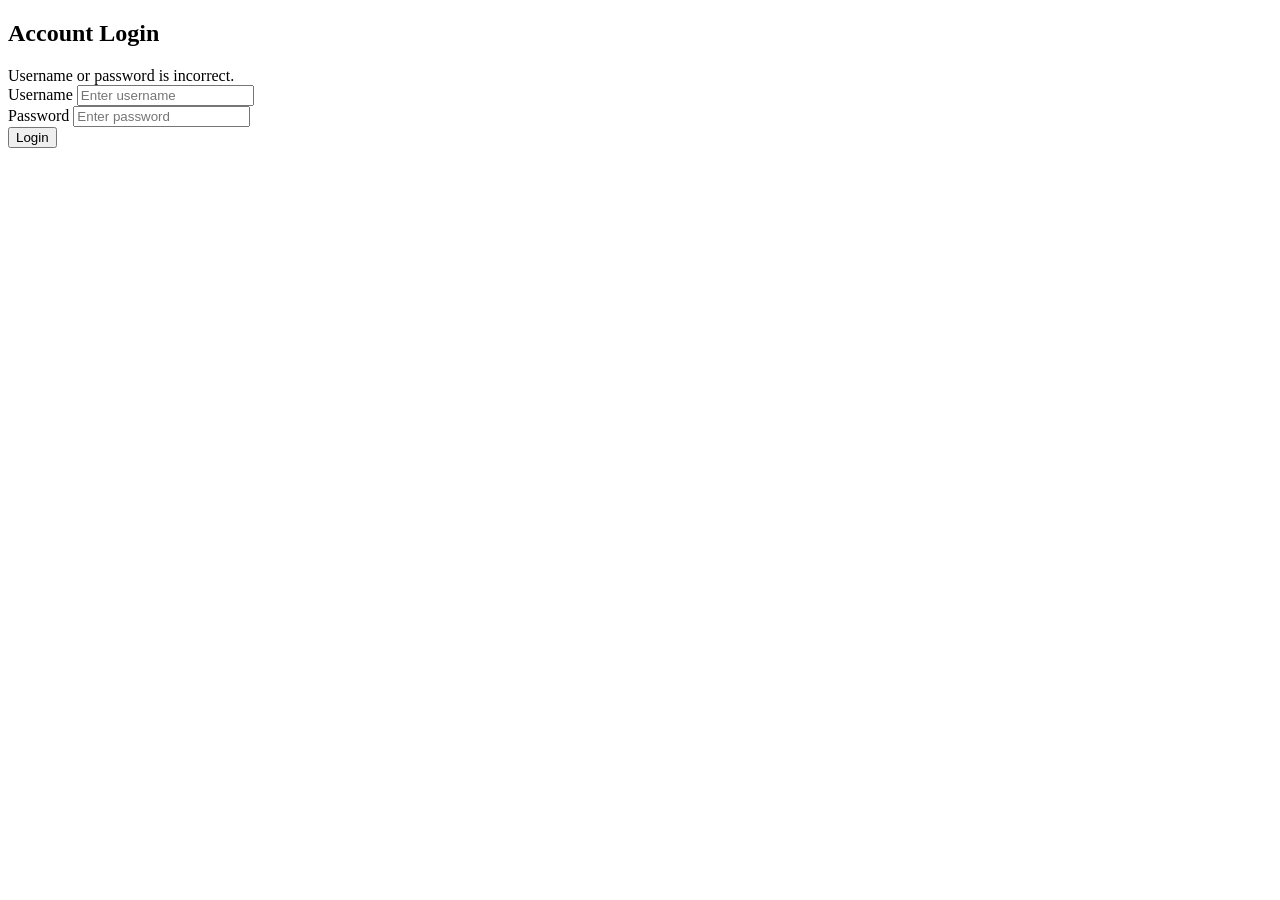
<file: src/main/webapp/WEB-INF/templates/login.html>
<!DOCTYPE html>
<html xmlns="http://www.w3.org/1999/xhtml"
      lang="en" xmlns:th="www.thymeLeaf.org"
      xmlns:layout="http://www.ultraq.net.nz/thymeleaf/layout"
      layout:decorate="~{layout/default-layout}">
<head>
    <title>Login</title>
    <link rel="stylesheet" type="text/css" th:href="@{/static/css/login.css}"/>

</head>
<body>

<div layout:fragment="main-content" class="container">
    <form th:action="@{/login}" method="POST" id="login_form" class="col-12 col-sm-8 col-md-6 col-lg-4">
        <h2 id="main_label">
            Account Login
        </h2>

        <div th:if="${param.error}" class="alert alert-danger" role="alert">
            Username or password is incorrect.
        </div>

        <div class="form-group">
            <label for="username">Username</label>
            <input type="text" class="form-control"
                   id="username" name="username" placeholder="Enter username" required>

        </div>
        <div class="form-group">
            <label for="password">Password</label>
            <input type="password" class="form-control"
                   id="password" name="password" placeholder="Enter password" required>

        </div>
        <button id="login_button" type="submit" class="btn btn-primary">Login</button>
    </form>
</div>
</body>
</html>
</file>
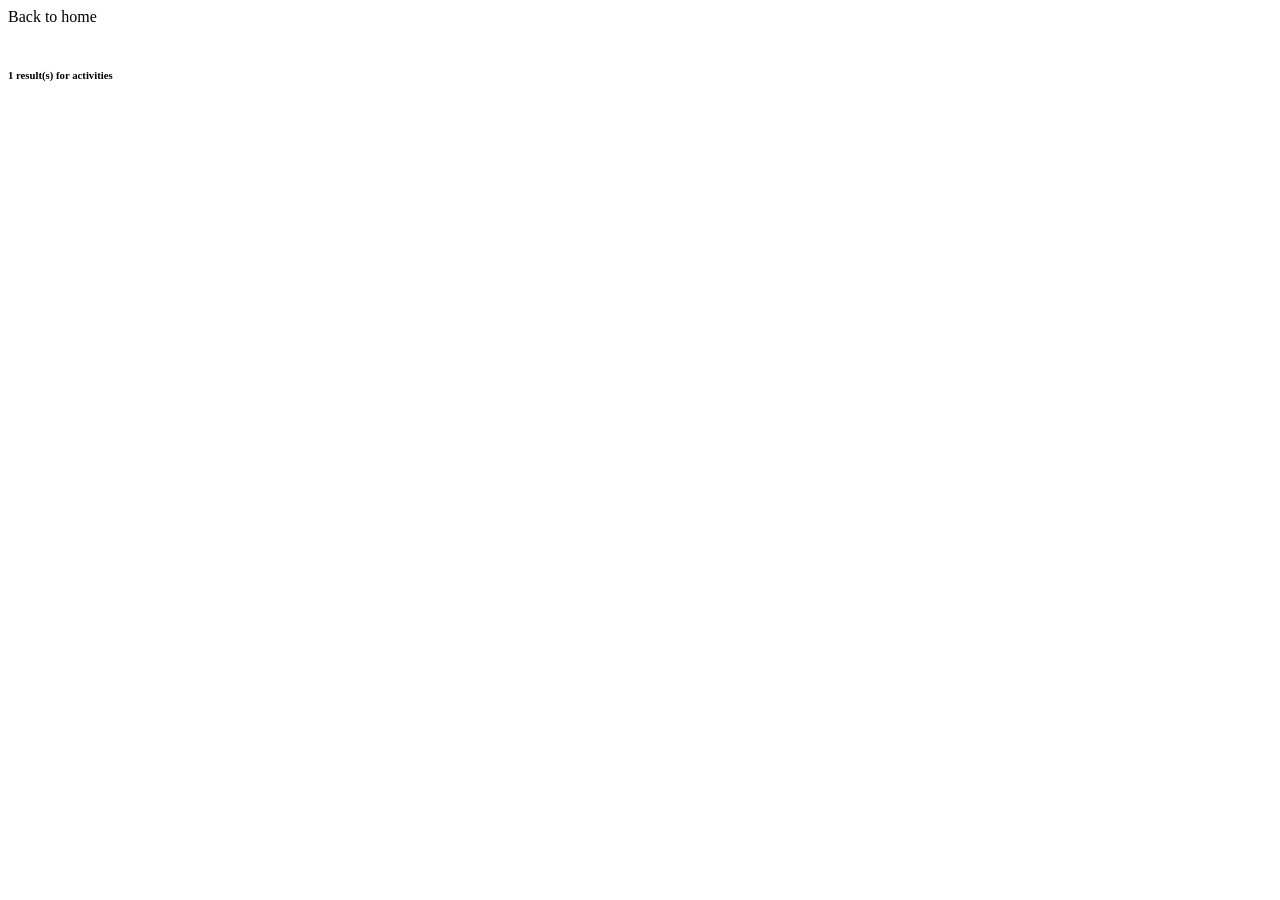
<file: src/main/webapp/WEB-INF/templates/search.html>
<!DOCTYPE html>
<html xmlns="http://www.w3.org/1999/xhtml"
      lang="en" xmlns:th="www.thymeLeaf.org"
      xmlns:layout="http://www.ultraq.net.nz/thymeleaf/layout"
      layout:decorate="~{layout/default-layout}">
<head>
    <title>mgm go</title>
    <link rel="stylesheet" type="text/css" th:href="@{/static/css/home/index.css}"/>

</head>
<body>

<div layout:fragment="main-content">
    <div id="action-bar" class="col-12 px-0">
        <a th:href="@{/}"><i class="fa fa-arrow-left"></i> Back to home</a>
    </div>
    </br>
    <h6><span th:text="${activities.size()}">1</span> result(s) <strong class = "text-primary" th:text="${#strings.isEmpty(keySearch)} ? '' :  '&quot;' + ${keySearch} + '&quot;'" ></strong> for activities </h6>
    <div th:if="${not #lists.isEmpty(activities)}" class="activities" id="activities">
        <div class="activity-item" th:each="item: ${activities}">
            <a th:href="@{/activity/{id}(id=${item.id})}" class="activity-name" th:text="${item.name}"></a>
        </div>
    </div>
</div>
</body>
</html>
</file>
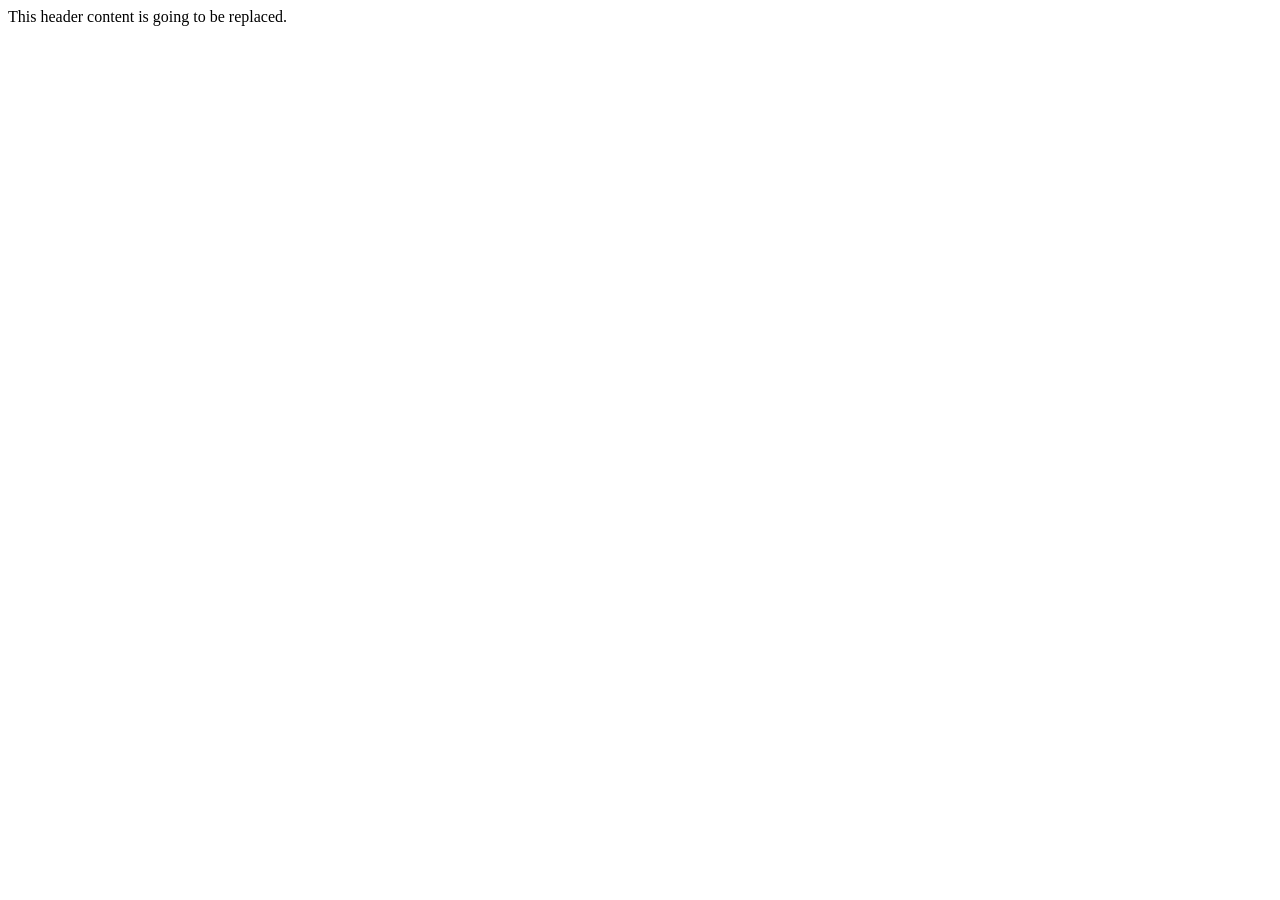
<file: src/main/webapp/WEB-INF/templates/layout/default-layout.html>
<!DOCTYPE html>
<html lang="en"
      xmlns:th="http://www.thymeleaf.org"
      xmlns:layout="http://www.ultraq.net.nz/thymeleaf/layout">

    <head>
        <th:block th:replace="fragments/head"></th:block>
        <title layout:title-pattern="$CONTENT_TITLE">mgm go</title>
    </head>

    <body>
        <!-- Header, navbar,...-->
        <header th:replace="fragments/header :: header">This header content is going to be replaced.</header>

        <!-- main content -->
        <div layout:fragment="main-content" class="content-wrapper container py-2"></div>

        <!-- footer -->
        <footer th:replace="fragments/footer :: footer" class="footer"></footer>

        <!-- default script (bootstrap, jquery) -->
        <th:block th:replace="fragments/script"></th:block>

        <!-- your custom script -->
        <th:block layout:fragment="custom-script"></th:block>
    </body>

</html>
</file>
<file: style-guide/style.css>
.head {
    background-color: #ffffff;
    border: 3px solid #1d76bb;
}
.option {
    display: flex;
}
.option a h3 {
    font-weight: normal;
    color: #000000;
}
.nav-tabs .nav-item {
     margin-bottom: 0px !important;
}
.nav-tabs .nav-link.active h3{
    /*background-color: #ffffff;*/
    /*color: #1d76bb;*/
    /*font-weight: normal;*/
}
.nav-tabs .nav-link {
    border-left: none;
    border-right: none;
    border-bottom: 2px solid transparent;
}
.nav-tabs .nav-link.active {
    border-left: none;
    border-right: none;
    border-bottom: 2px solid #1d76bb !important ;

    /*border-color: #1d76bb;*/
    /*border-bottom: 4px;* /
    /*border-width: 3px;*/
    /*border-top: none;*/
    /*border-bottom: none;*/
}
.nav-tabs .nav-link.active h3 {
    color: #1d76bb;

}
.option a:hover{
    border-bottom: 2px solid #1d76bb !important ;

    /*background-color:  #b3ecff;*/
}

.option a:hover h3 {
    background-color: #ffffff;
    color: #1d76bb;
}

/*.option a h3:hover {*/
/*    background-color: #ffffff;*/
/*    color: #1d76bb;*/
/*    font-weight: normal;*/
/*}*/
.boxColorInfo{
    margin: 10px;
    width: auto;
    height: 250px;
}
.colorInfo2{
    padding-left: 1em;
    padding-right: 1em;
}
.colorChoose{
    border: 1px solid black;
}
.boxColor{
    display: block;
    margin-left: auto;
    margin-right: auto;
    width: 150px;
    height: 150px;
    border: 1px solid black;
}
.boxFontInfo{
    height: auto;
    width: auto;
    border: none;
    margin-bottom: 2em;
}
.boxFontInfo table{
    width: 100%;
    border: solid grey 1px;
}
.boxExample{
    border: 1px solid #e0e0e0;
    padding: 15px;
}
.boxFontInfo table tr th{
    background-color: #f0f0f5;
    border: solid grey 1px;
}
.boxFontInfo table tr td{
    border: solid grey 1px;
    height: 3em;
}
.colorElement{
    padding: 1em;
}
.colorElement h2{
    margin-bottom: 1em;
}
.my-icon {
    width: 30px;
    text-align: center;
}

.section-preview {
    border: 1px solid #e0e0e0;
    padding: 15px;
}

.bg-code {
    background-color: #eee;
}

pre {
    counter-reset: line;
}

code {
    counter-increment: line;
}

code::before {
    content: counter(line) ". ";
}

.language-html {
    color: #000;
    background: 0 0;
    text-shadow: 0 1px #fff;
    font-family: Consolas, Monaco, 'Andale Mono', 'Ubuntu Mono', monospace;
    text-align: left;
}

.token.tag {
    color: #905;
}

.token.punctuation {
    color: #999;
}

.token.attr-name {
    color: #690;
}

.token.attr-value {
    color: #07a;
}
.imgFixed{
    height: auto;
    width: 180px;
}
</file>
<file: src/main/webapp/static/css/main.css>
.logo_img {
    height: 40px;
    width: auto;
}

html {
    height: 100%;
}

body {
    margin: 0;
    display: flex;
    min-height: 100vh;
    flex-direction: column;
    font-family: 'Open Sans', Arial, sans-serif !important;
    font-size: 14px;
    color: #333;
    background-color: #fff;
    line-height: 1.7em;
    font-weight: 500;
    -webkit-font-smoothing: antialiased;
    -moz-osx-font-smoothing: grayscale;
}

.content-wrapper {
    padding-top: 20px;
    background: #fff;
}

.page-footer {
    background-color: #1d76bb;
    margin-top: auto;
    color: rgba(255, 255, 255, .6);;
}

.footer-link {
    color: rgba(255, 255, 255, .6);
    font-size: 1rem;
}

.footer-link:hover {
    color: rgba(255, 255, 255, .6);
    text-decoration: none;
}

.footer-copyright {
    overflow: hidden;
    background-color: rgba(0, 0, 0, .2);
    color: rgba(255, 255, 255, .6);
}

#header_area {
    background: #fff;
    border-bottom: 1px solid rgba(0, 0, 0, 0.1);
    z-index: 2;
}

.navbar a {
    text-decoration: none !important;
    color: #666666 !important;
    font-weight: 500;
    outline: none;
}

.navbar a:hover {
    cursor: pointer;
    color: #333 !important;
    background: none !important;
}

.navbar a:active {
    color: #333 !important;
    background: none !important;
}

.text-primary {
    color: #1d76bb;
}

.bg-primary {
    background-color: #1d76bb;
}

.text-warning {
    color: #fbbe0a;
}

.bg-warning {
    background-color: #fbbe0a;
}

.btn-negative {
    color: #000000;
    border-color: #e0e0e0;
    background-color: #ffffff;
}

.btn-info{
    border-color: #1d76bb;
    background-color: #1d76bb;
}

.btn-toggle:focus {
    outline: none;
}

.text-alert-mes{
    margin-top: 2px;
}

#user-thumbnail {
    padding: 0px;
    border-radius: 50%;
}
</file>
